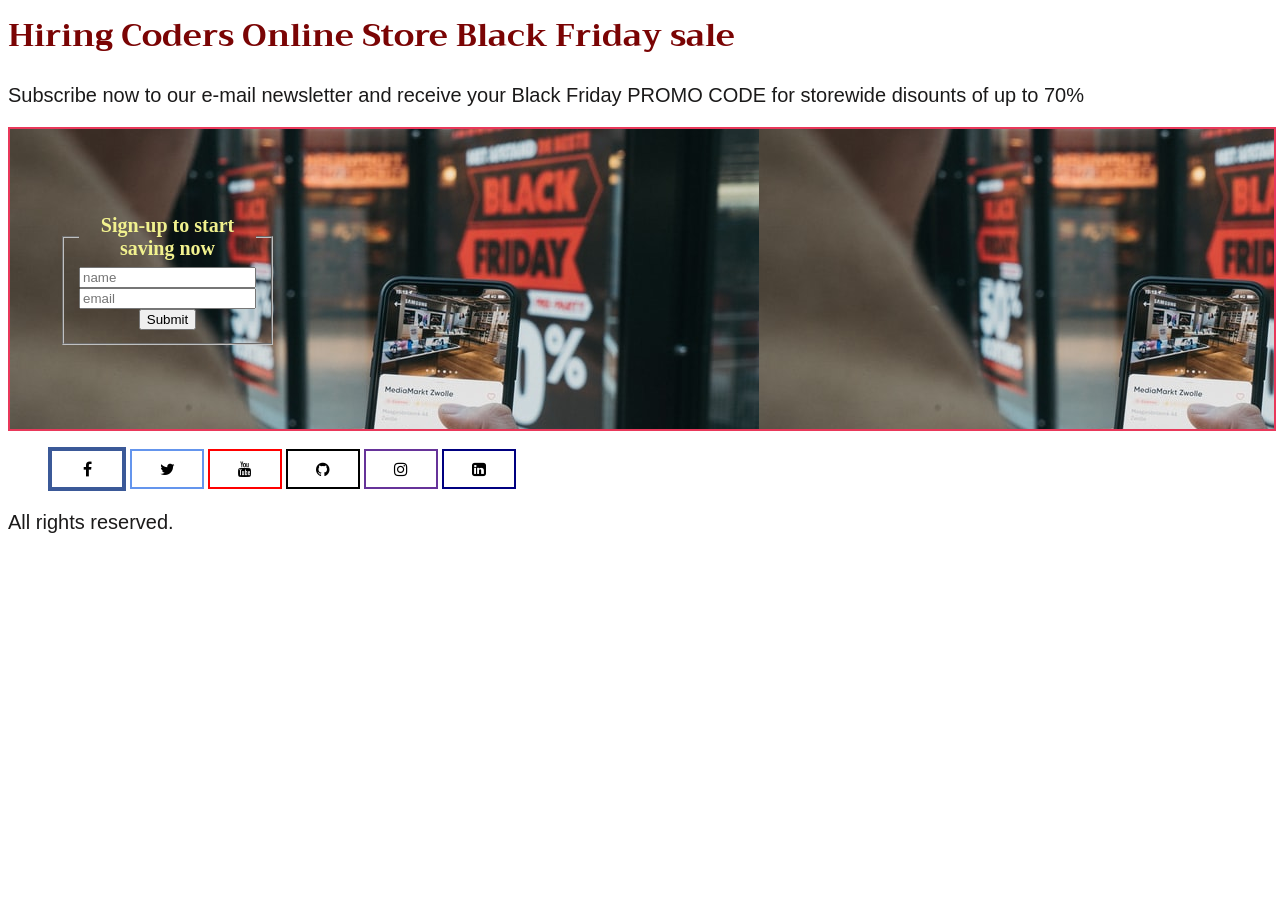
<file: index.html>
<html>
  <head>
    <meta charset="utf-8" />
    <meta http-equiv="X-UA-Compatible" content="IS=edge" />
    <meta name="viewport" content="width=device-width,initial-scale=1.0" />

    <title>BLACK FRIDAY SALE @ Hiring Coders Online Store</title>
    <link rel="stylesheet" href="stylesheet.css" />
    <link
      rel="stylesheet"
      href="https://fonts.googleapis.com/css?family=Trirong"
    />
    <link
      rel="stylesheet"
      href="https://cdnjs.cloudflare.com/ajax/libs/font-awesome/4.7.0/css/font-awesome.min.css"
    />
    <link
      rel="stylesheet"
      href="https://fonts.googleapis.com/css?family=Trirong"
    />
    <link rel="preconnect" href="https://fonts.googleapis.com" />
  </head>
  <body>
   
      <h1>Hiring Coders Online Store Black Friday sale</h1>

      <p>
        Subscribe now to our e-mail newsletter and receive your Black Friday
        PROMO CODE for storewide disounts of up to 70%
      </p>
<section>
      <div id="content">
        <form id="form">
          <fieldset>
            <legend>Sign-up to start saving now</legend>
            <input type="text" placeholder="name" id="name" tabindex="1" />
            <input type="text" placeholder="email" id="email" tabindex="2" />
            <input type="submit" value="Submit" id="submit" />
          </fieldset>
        </form>
      </div>
    <section/>
    <footer id="footer">
      <ul>
        <a href="#" class="fa fa-facebook"></a>
        <a href="#" class="fa fa-twitter"></a>
        <a href="#" class="fa fa-youtube"></a>
        <a href="#" class="fa fa-github"></a>
        <a href="#" class="fa fa-instagram"></a>
        <a href="#" class="fa fa-linkedin-square"></a>
      </ul>
      <p>All rights reserved.</p>
    </footer>
  </body>
  <script src="script.js"></script>
</html>
</file>
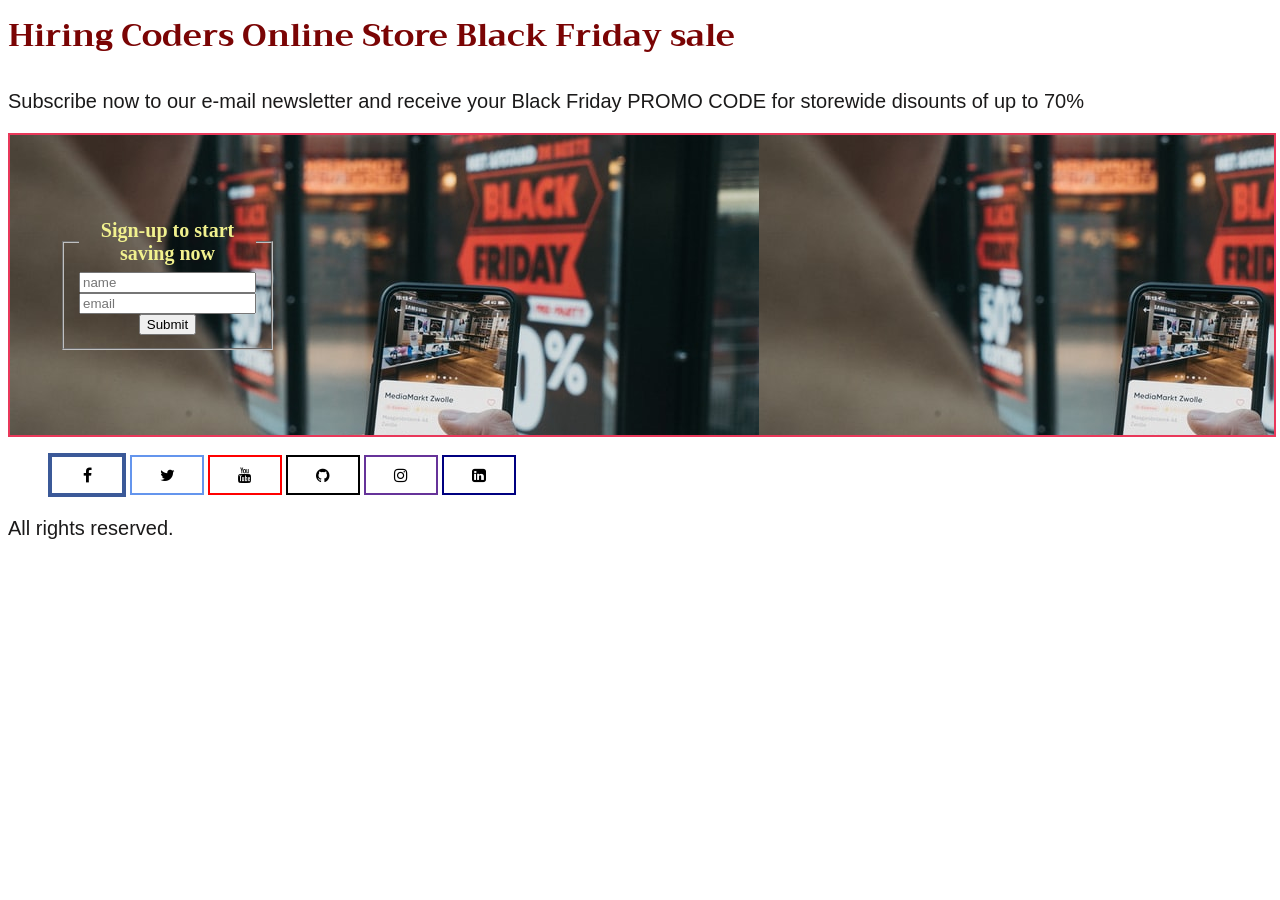
<file: Landing.html>
<html>
  <head>
    <meta charset="utf-8" />
    <meta http-equiv="X-UA-Compatible" content="IS=edge" />
    <meta name="viewport" content="width=device-width,initial-scale=1.0" />

    <title>BLACK FRIDAY SALE @ Hiring Coders Online Store</title>
    <link rel="stylesheet" href="stylesheet.css" />
    <link
      rel="stylesheet"
      href="https://fonts.googleapis.com/css?family=Trirong"
    />
    <link
      rel="stylesheet"
      href="https://cdnjs.cloudflare.com/ajax/libs/font-awesome/4.7.0/css/font-awesome.min.css"
    />
    <link
      rel="stylesheet"
      href="https://fonts.googleapis.com/css?family=Trirong"
    />
    <link rel="preconnect" href="https://fonts.googleapis.com" />
  </head>
  <body>
    <section>
      <h1>Hiring Coders Online Store Black Friday sale</h1>

      <p>
        Subscribe now to our e-mail newsletter and receive your Black Friday
        PROMO CODE for storewide disounts of up to 70%
      </p>

      <div id="content">
        <form id="form">
          <fieldset>
            <legend>Sign-up to start saving now</legend>
            <input type="text" placeholder="name" id="name" tabindex="1" />
            <input type="text" placeholder="email" id="email" tabindex="2" />
            <input type="submit" value="Submit" id="submit" />
          </fieldset>
        </form>
      </div>
    </section>
    <footer id="footer">
      <ul>
        <a href="#" class="fa fa-facebook"></a>
        <a href="#" class="fa fa-twitter"></a>
        <a href="#" class="fa fa-youtube"></a>
        <a href="#" class="fa fa-github"></a>
        <a href="#" class="fa fa-instagram"></a>
        <a href="#" class="fa fa-linkedin-square"></a>
      </ul>
      <p>All rights reserved.</p>
    </footer>
  </body>
  <script src="script.js"></script>
</html>
</file>
<file: stylesheet.css>
h1 {
  font-weight: bold;
  color:rgb(122, 4, 4);
  font-size: 32px;
  font-family: "Trirong", serif;
}

p{
  color:rgb(27, 26, 26) ;
  font-weight:lighter;
  font-size: 20;
  font-family: 'Montserrat', sans-serif;
  font-family: 'Roboto', sans-serif;
  font-family: 'Roboto Condensed', sans-serif;
}

div {fa

}
div {
    width: 100% ;
    height: 300px;
    background-image: url('images/blackfriday.png');
    background size: 100%;
    border: 2px solid #e9385a;
    Display: flex;    flex-direction:column;                        
}

#form {
  width:200px;
  margin:auto 0 auto 50px; 
  background-color:transparent;  
  color: rgb(241, 241, 142);
  min height: auto;   
  font-size: 20px;
  font-weight: bold;
	display: block;  
	float: left; 
	width: 150px; 
	padding: 0; 
	text-align: center;
  

  #footer {
    color: lightgrey;
    font-size: 15px;
  }
  #footer a:hover {
    color: white;
 h1 {
  font-weight: bold;
  color:rgb(122, 4, 4);
  font-size: 32px;
  font-family: "Trirong", serif;
}

p{
  color:rgb(27, 26, 26) ;
  font-weight:lighter;
  font-size: 20;
  font-family: 'Montserrat', sans-serif;
  font-family: 'Roboto', sans-serif;
  font-family: 'Roboto Condensed', sans-serif;
}

div {fa

}
div {
    width: 100% ;
    height: 300px;
    background-image: url('images/blackfriday.png');
    background size: 100%;
    border: 2px solid #e9385a;
    Display: flex;    flex-direction:column;                        
}

#form {
  width:200px;
  margin:auto 0 auto 50px; 
  background-color:transparent;  
  color: rgb(241, 241, 142);
  min height: auto;   
  font-size: 20px;
  font-weight: bold;
	display: block;  
	float: left; 
	width: 150px; 
	padding: 0; 
	text-align: center;
}
 
#footer {
    color: lightgrey;
    font-size: 15px;
  }
  #footer a:hover {
    color: white;
  }

}
 
  .mystyle {
   font-size: 25;
   color:white
   
  }

}
 
  .mystyle {
   font-size: 25;
   color:white
   
  }

.fa {
  padding: 20px;
  font-size: 30px;
  width: 50px;
  text-align: center;
  text-decoration: none;
}


.fa:hover {
  opacity: 0.7;
  color:blueviolet
}

.fa-facebook {
  border: 2px solid #3B5998;
  border-width:4px;
  color: black;
  padding: 10px 10px;
  font-size: 16px;
  cursor: pointer
}

.fa-twitter {
  border: 2px solid cornflowerblue;
  border width: 2px;
  color: black;
  padding: 10px 10px;
  font-size: 16px;
  cursor: pointer
  
}
.fa-instagram {
  border: 2px solid rebeccapurple;
  border-width:2px;
  color: black;
  padding: 10px 10px;
  font-size: 16px;
  cursor: pointer

}
.fa-linkedin-square {
  border: 2px solid navy;
  border: width 4px;
  border: width 2px;
  color: black;
  padding: 10px 10px;
  font-size: 16px;
  cursor: pointer;
}
.fa-github {
  border: 2px solid black;
  border-width: 2px;
  color: black;
  padding: 10px 10px;
  font-size: 16px;
  cursor: pointer;
}
.fa-youtube {
  border: 2px solid red;
  border-width:2px;
  color: black;
  padding: 10px 10px;
  font-size: 16px;
  cursor: pointer;
}
</file>
